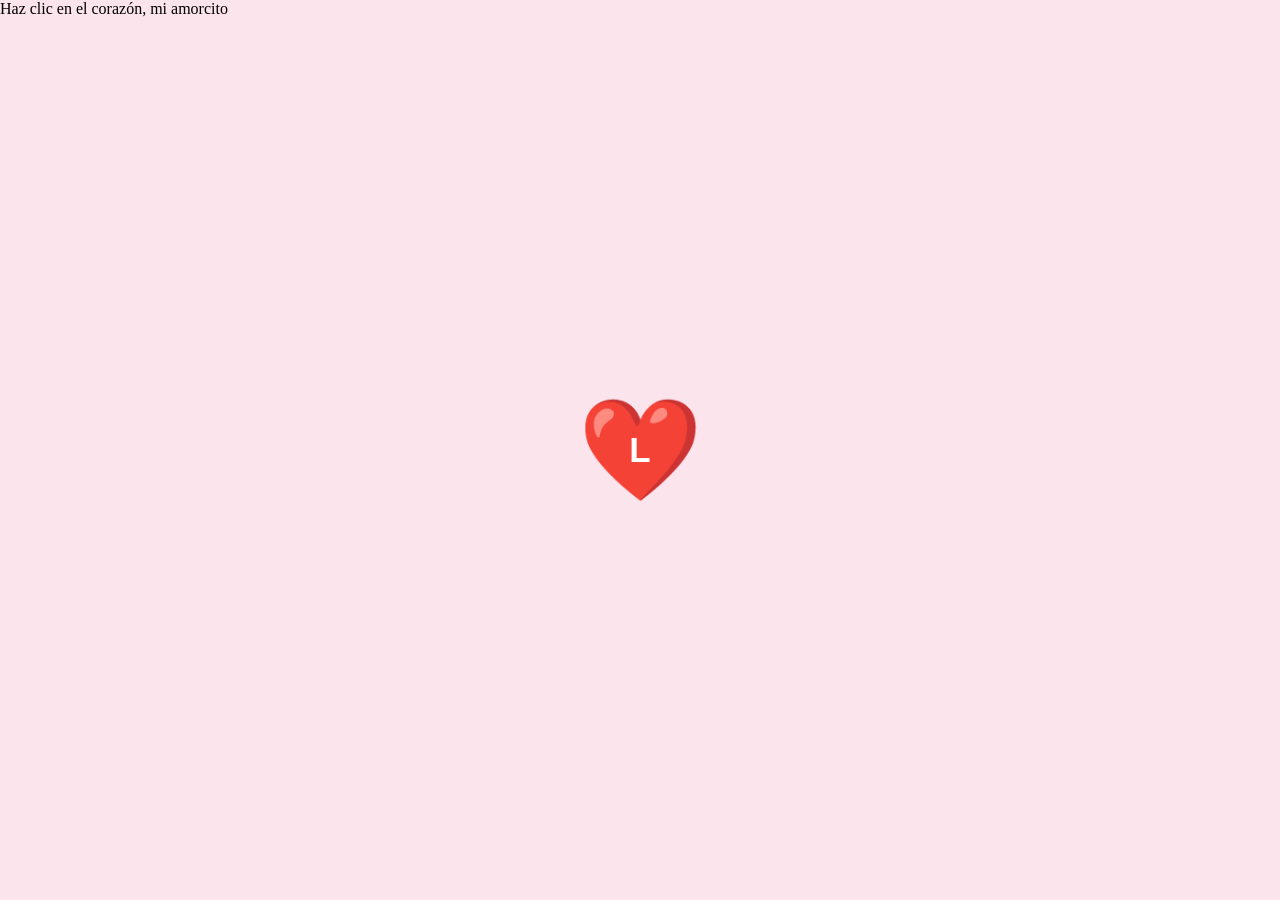
<file: index.html>
<!DOCTYPE html>
<html lang="es">
<head>
    <meta charset="UTF-8">
    <meta name="viewport" content="width=device-width, initial-scale=1.0, maximum-scale=1.0, user-scalable=no">
    <title>Para mi Luana ❤️</title>
    <link rel="stylesheet" href="style.css">
</head>
<body>
    <div id="aviso-girar">Por favor, gira tu celular en horizontal para ver tu sorpresa ❤️🔄</div>
    <div id="espacio-titulo"></div>
    <div id="lluvia-contenedor"></div>
    <div id="figura" onclick="iniciarCaida()">❤️<div id="letra-l">L</div></div>
    <div id="instruccion">Haz clic en el corazón, mi amorcito</div>
    <div id="suelo"></div>
    <canvas id="canvasArbol"></canvas>
    <audio id="musica" src="https://www.dropbox.com/scl/fi/p82av1cpk7vzzo39kvylb/Amarte-a-la-Antigua-hgu4VXoSq74.mp3?rlkey=1c10hiy27nl64qaxy9g92xtnt&st=oj7g41kr&raw=1" preload="auto"></audio>
    <script src="script.js"></script>
</body>
</html>
</file>
<file: style.css>
body { margin: 0; overflow: hidden; background-color: #fce4ec; height: 100vh; width: 100vw; }

#espacio-titulo {
    position: absolute;
    top: 10px; /* Más arriba para que no estorbe */
    width: 100%;
    text-align: center;
    font-family: 'Verdana', sans-serif;
    color: #d81b60;
    font-size: 24px;
    font-weight: bold;
    z-index: 2000; /* Por encima de la carta */
}

#figura {
    font-size: 100px;
    cursor: pointer;
    position: absolute;
    top: 50%; left: 50%;
    transform: translate(-50%, -50%);
    z-index: 100;
    animation: latido 1.2s infinite;
    display: flex; justify-content: center; align-items: center;
}

#letra-l { position: absolute; color: white; font-family: Arial, sans-serif; font-size: 35px; font-weight: bold; }

#suelo {
    position: absolute;
    bottom: 15%;
    width: 100%;
    height: 15px;
    background-color: #107a7a;
    display: none;
    z-index: 10;
}

.carta-antigua {
    position: absolute;
    top: 50px; /* Empieza debajo del título */
    right: 20px; /* Se mueve a la derecha para que el árbol se vea a la izquierda */
    width: 45%;
    max-height: 70vh;
    overflow-y: auto;
    color: #000;
    font-family: 'Verdana', sans-serif;
    font-size: 13px;
    font-weight: bold;
    line-height: 1.4;
    background-color: #fffaf0;
    padding: 15px;
    border-radius: 12px;
    box-shadow: 5px 5px 20px rgba(0,0,0,0.15);
    border: 2px solid #e0cda9;
    z-index: 1500;
    white-space: pre-wrap;
}

#aviso-girar {
    display: none; position: fixed; top: 0; left: 0; width: 100%; height: 100%;
    background: #fce4ec; color: #d81b60; z-index: 10000;
    text-align: center; align-items: center; justify-content: center;
    font-family: sans-serif; font-weight: bold;
}

@media (orientation: portrait) {
    #aviso-girar { display: flex; }
    #figura, #instruccion, #espacio-titulo, canvas, #suelo { display: none !important; }
}

@keyframes latido {
    0%, 30%, 60% { transform: translate(-50%, -50%) scale(1); }
    15% { transform: translate(-50%, -50%) scale(1.2); }
}

.corazon-lluvia { font-size: 25px; position: absolute; }
.elemento-lluvia { position: absolute; top: -100px; animation: caerLluvia linear forwards; }
@keyframes caerLluvia { to { transform: translateY(110vh) rotate(360deg); } }
canvas { display: block; position: absolute; top: 0; left: 0; }
</file>
